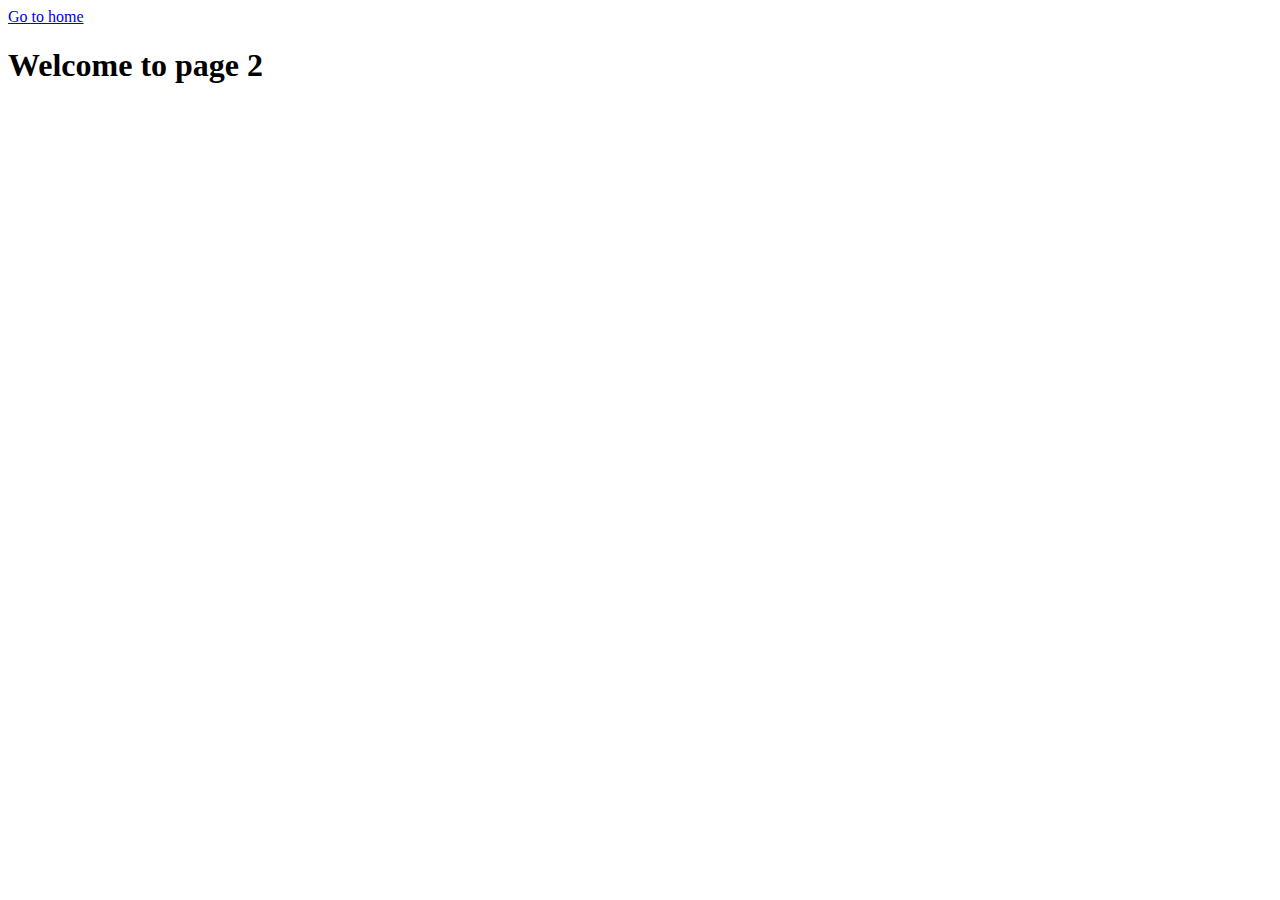
<file: src/1-gallery.html>
<!DOCTYPE html>
<html lang="en">
  <head>
    <meta charset="UTF-8" />
    <meta http-equiv="X-UA-Compatible" content="IE=edge" />
    <meta name="viewport" content="width=device-width, initial-scale=1.0" />
    <title>Page 2</title>
    <link rel="stylesheet" href="./css/gallery.css" />
  </head>
  <body>
    <section>
      <a href="./index.html">Go to home</a>
      <h1>Welcome to page 2</h1>
      <ul class="gallery"></ul>
    </section>

    <script type="module" src="./js/1-gallery.js"></script>
  </body>
</html>
</file>
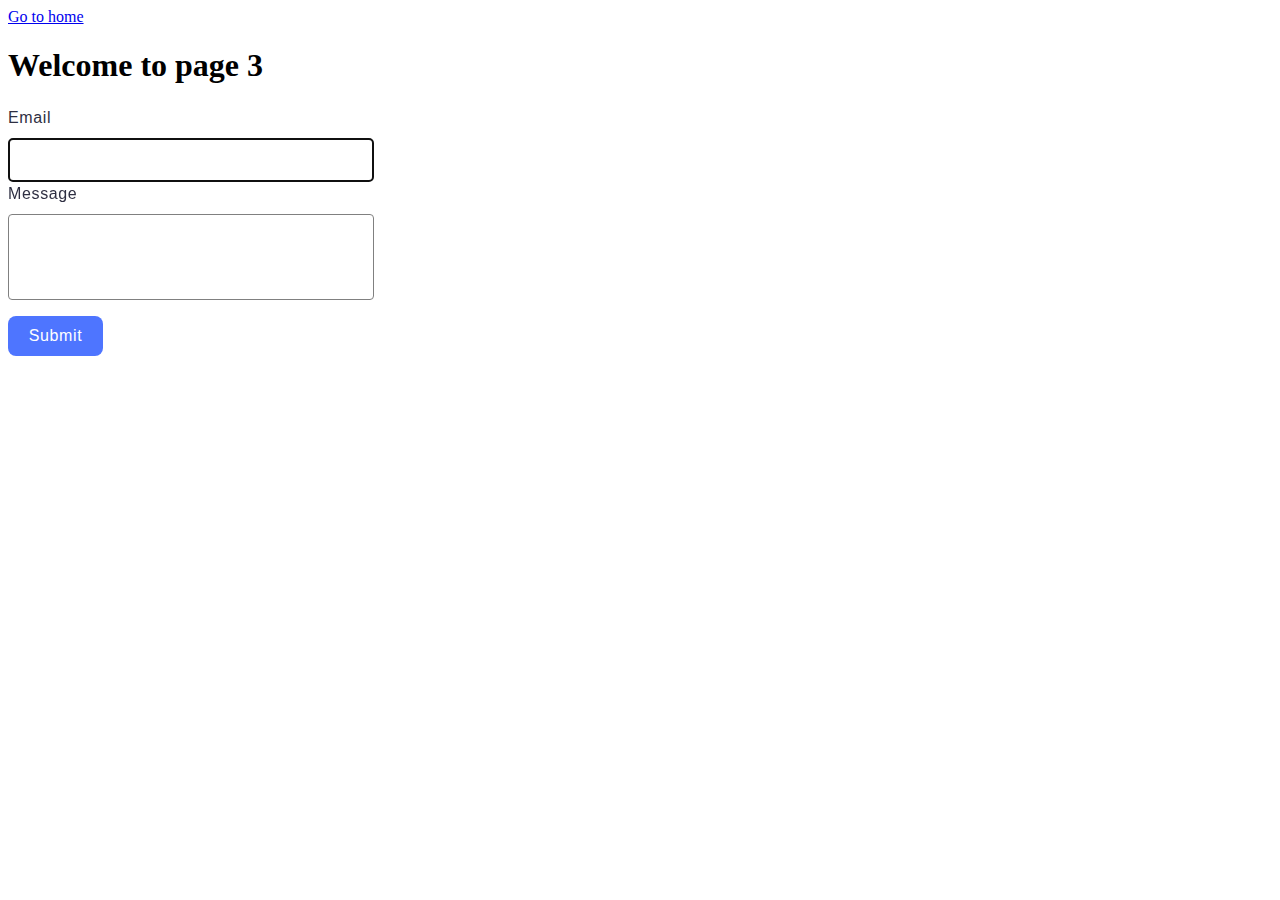
<file: src/2-form.html>
<!DOCTYPE html>
<html lang="en">
  <head>
    <meta charset="UTF-8" />
    <meta http-equiv="X-UA-Compatible" content="IE=edge" />
    <meta name="viewport" content="width=device-width, initial-scale=1.0" />
    <title>Page 3</title>
    <link rel="stylesheet" href="./css/form.css" />
  </head>
  <body>
    <section>
      <a href="./index.html">Go to home</a>
      <h1>Welcome to page 3</h1>
    </section>
    <form class="feedback-form" autocomplete="off">
      <label>
        Email
        <input type="email" name="email" autofocus />
      </label>
      <label>
        Message
        <textarea name="message" rows="8"></textarea>
      </label>
      <button type="submit">Submit</button>
    </form>

    <script type="module" src="./js/2-form.js"></script>
  </body>
</html>
</file>
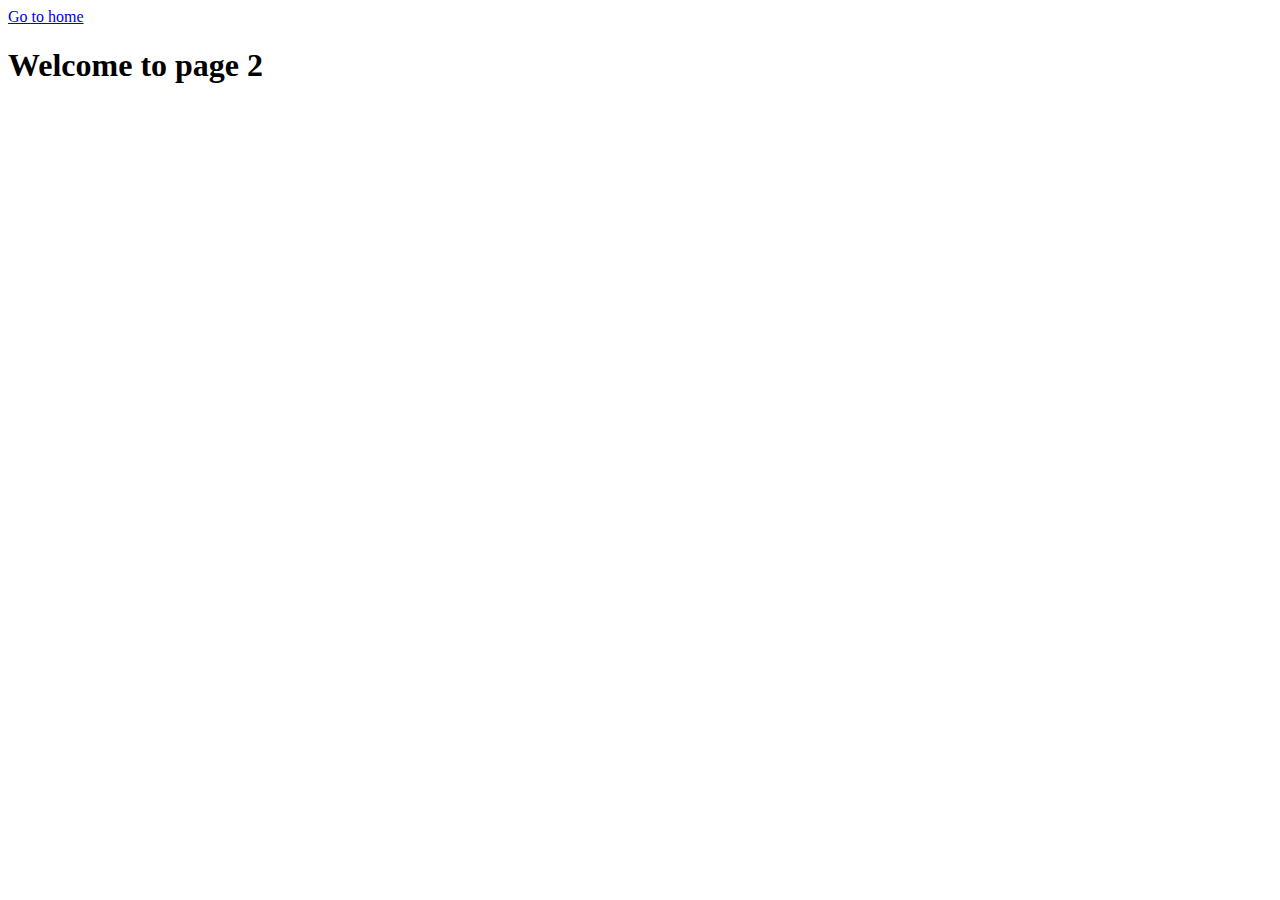
<file: src/page-2.html>
<!DOCTYPE html>
<html lang="en">
  <head>
    <meta charset="UTF-8" />
    <meta http-equiv="X-UA-Compatible" content="IE=edge" />
    <meta name="viewport" content="width=device-width, initial-scale=1.0" />
    <title>Page 2</title>
  </head>
  <body>
    <section>
      <a href="./index.html">Go to home</a>
      <h1>Welcome to page 2</h1>
    </section>
  </body>
</html>
</file>
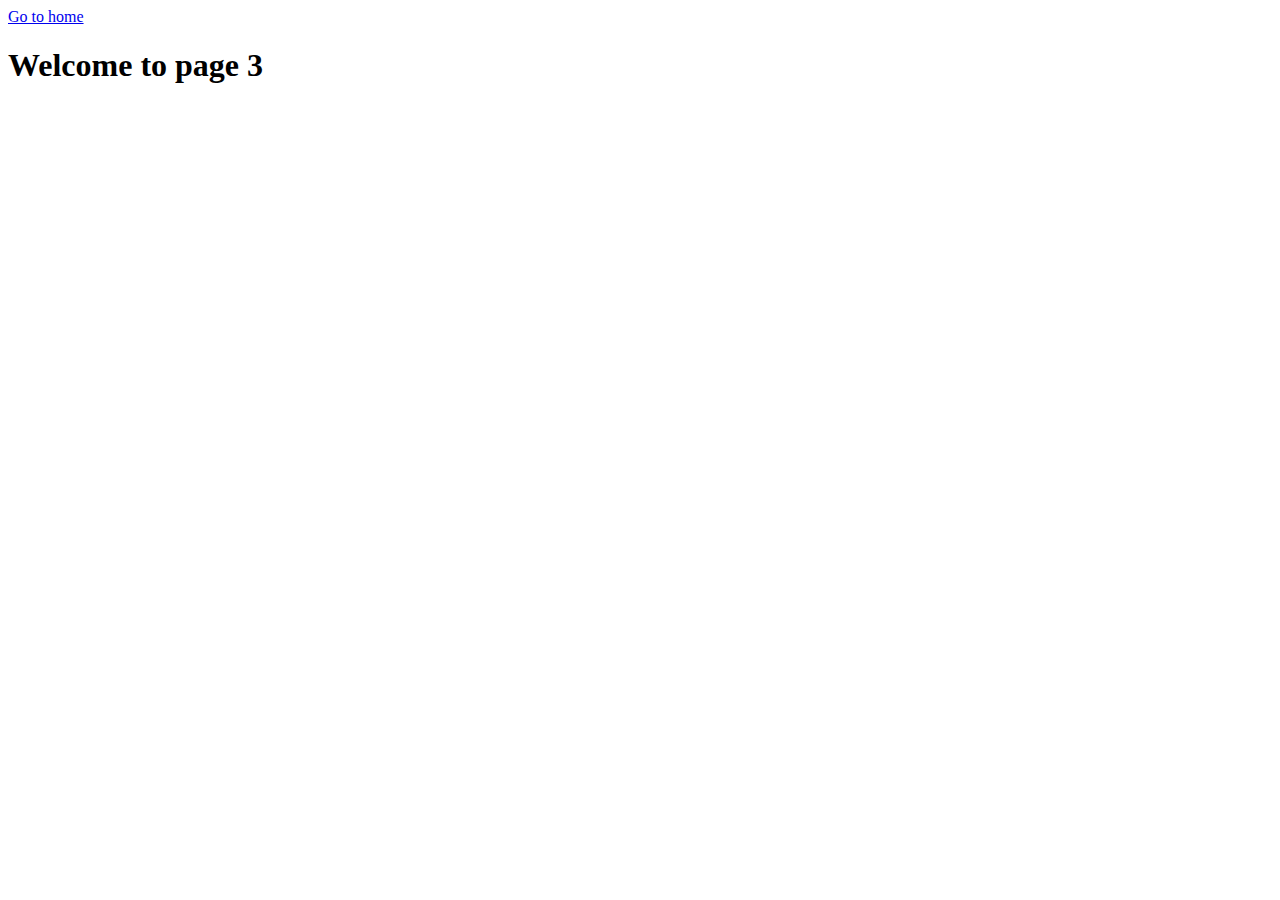
<file: src/page-3.html>
<!DOCTYPE html>
<html lang="en">
  <head>
    <meta charset="UTF-8" />
    <meta http-equiv="X-UA-Compatible" content="IE=edge" />
    <meta name="viewport" content="width=device-width, initial-scale=1.0" />
    <title>Page 3</title>
  </head>
  <body>
    <section>
      <a href="./index.html">Go to home</a>
      <h1>Welcome to page 3</h1>
    </section>
  </body>
</html>
</file>
<file: src/css/gallery.css>
* {
  box-sizing: border-box;
}

.gallery {
  display: flex;
  flex-wrap: wrap;
  list-style: none;
  gap: 12px;
  justify-content: center;
}
.gallery-image {
  width: 360px;
  height: 100%;
}
.gallery-item {
  transition: transform 0.5s;
  list-style: none;
}

.gallery-item:hover {
  transform: scale(1.03);
}
</file>
<file: src/css/form.css>
.feedback-form {
  display: flex;
  flex-direction: column;
}
.feedback-form label {
  display: flex;
  flex-direction: column;
  font-family: 'Montserrat', sans-serif;
  font-weight: 400;
  font-size: 16px;
  line-height: 24px;
  letter-spacing: 0.04em;
  color: #2e2f42;
}

.feedback-form input {
  border: 1px solid #808080;
  border-radius: 4px;
  width: 360px;
  height: 40px;
  margin-top: 8px;
  transition: 0.3s;
}
.feedback-form textarea {
  border: 1px solid #808080;
  border-radius: 4px;
  width: 360px;
  height: 80px;
  margin-top: 8px;
  resize: none;
  transition: 0.3s;
}
.feedback-form input:hover,
.feedback-form textarea:hover {
  border: 1px solid #000;
}

.feedback-form button {
  font-family: 'Montserrat', sans-serif;
  font-weight: 500;
  font-size: 16px;
  line-height: 24px;
  letter-spacing: 0.04em;
  color: #fff;
  border-radius: 8px;
  padding: 8px 16px;
  width: 95px;
  height: 40px;
  border: none;
  background: #4e75ff;
  margin-top: 16px;
  transition: 0.3s;
  cursor: pointer;
}

.feedback-form button:hover {
  background: #6c8cff;
}
</file>
